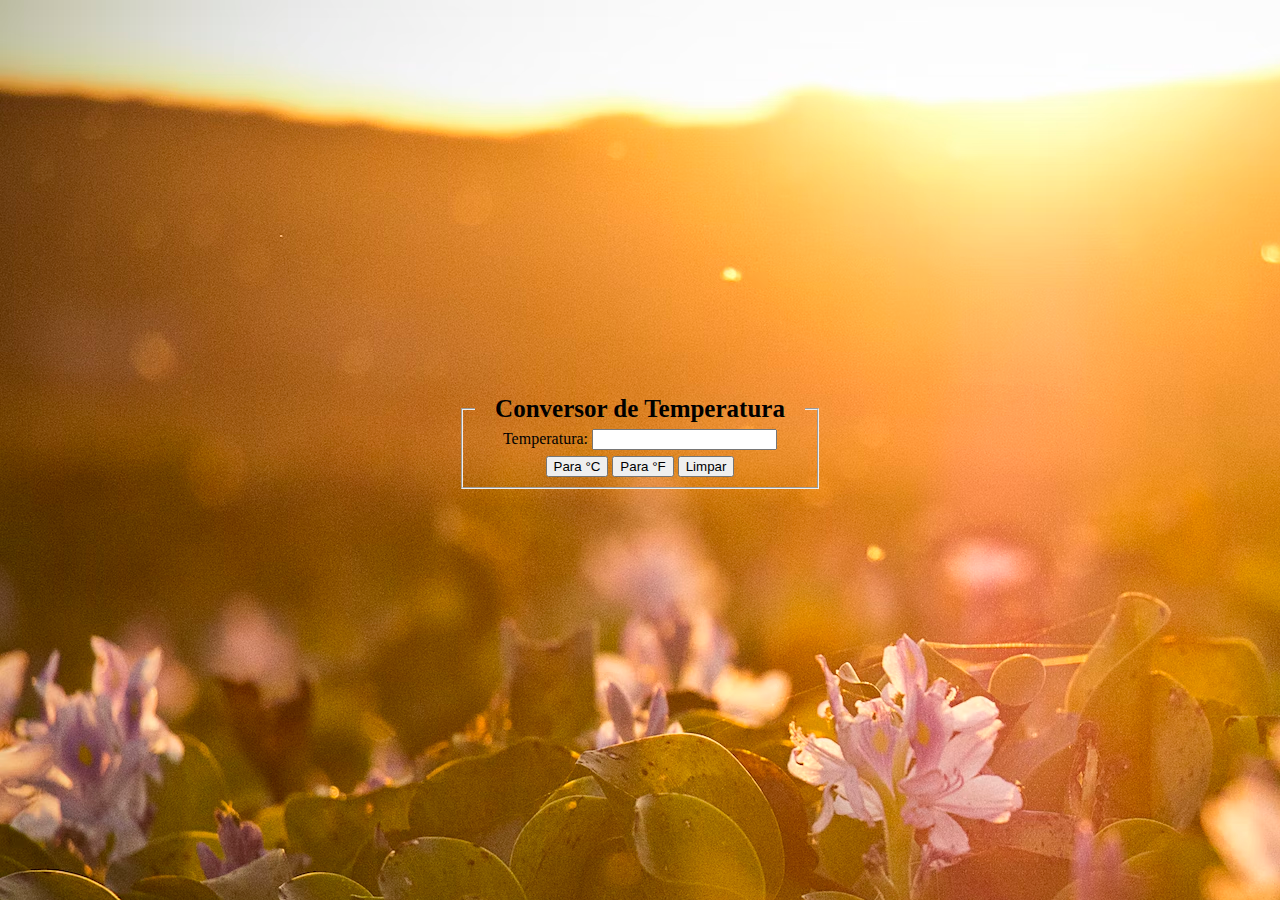
<file: index.html>
<!DOCTYPE html>
<html lang="en">
  <head>
    <meta charset="UTF-8" />
    <meta http-equiv="X-UA-Compatible" content="IE=edge" />
    <meta name="viewport" content="width=device-width, initial-scale=1.0" />
    <script src="./script.js"></script>
    <link rel="stylesheet" href="./style.css" />
    <title>Conversor de Temperatura</title>
  </head>
  <body>
    <div class="container">
      <!-- <h2>Conversor de Temperatura</h2> -->

      <fieldset>
        <legend>Conversor de Temperatura</legend>

        <form id="form">
          <label for="temperatura">Temperatura:</label>
          <input type="number" name="temperatura" id="temperatura" />
  
          <div class="botoes">
            <input type="button" value="Para °C" onclick="convertToC()" />
            <input type="button" value="Para °F" onclick="convertToF()" />
            <button type="reset" onclick="limpar()">Limpar</button>
          </div>
        </form>
      </fieldset>
      
      

      <div class="resultado">
        <p></p>
      </div>
    </div>
  </body>
</html>
</file>
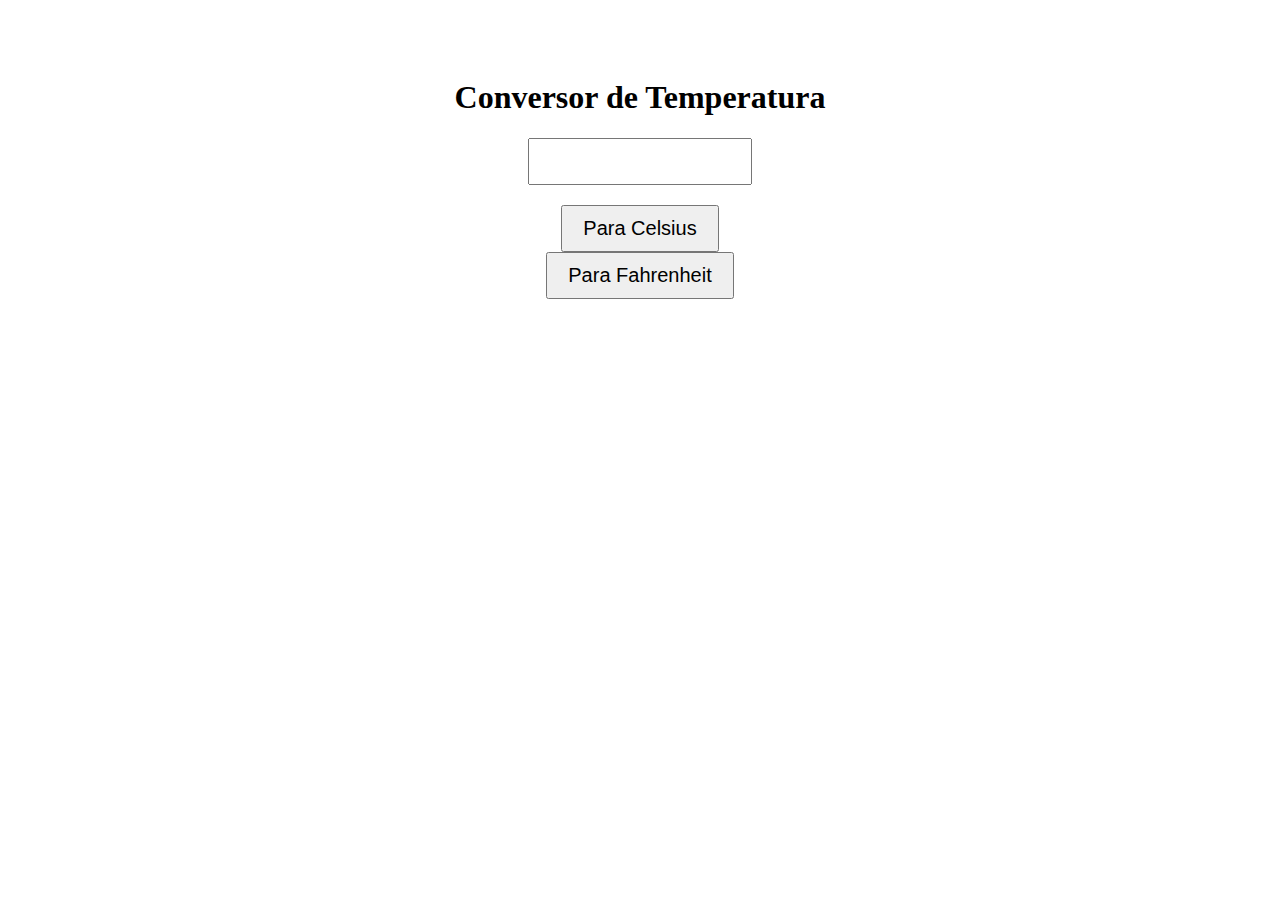
<file: chatGPT/index.html>
<!DOCTYPE html>
<html>
<head>
  <meta charset="utf-8">
  <title>Conversor de Temperatura</title>
  <style>
    .container {
      display: flex;
      flex-direction: column;
      align-items: center;
      padding-top: 50px;
    }

    input[type="text"] {
      font-size: 20px;
      padding: 10px;
      width: 200px;
      margin-bottom: 20px;
    }

    button {
      padding: 10px 20px;
      font-size: 20px;
      cursor: pointer;
    }
  </style>
</head>
<body>
  <div class="container">
    <h1>Conversor de Temperatura</h1>
    <input type="text" id="temperature-input">
    <button id="to-celsius">Para Celsius</button>
    <button id="to-fahrenheit">Para Fahrenheit</button>
    <p id="output"></p>
  </div>
  <script>
    const input = document.getElementById("temperature-input");
    const toCelsiusButton = document.getElementById("to-celsius");
    const toFahrenheitButton = document.getElementById("to-fahrenheit");
    const output = document.getElementById("output");

    function toCelsius() {
      const temperature = parseFloat(input.value);
      const celsius = (temperature - 32) * (5 / 9);
      output.innerHTML = `${temperature}°F = ${celsius.toFixed(2)}°C`;
    }

    function toFahrenheit() {
      const temperature = parseFloat(input.value);
      const fahrenheit = (temperature * (9 / 5)) + 32;
      output.innerHTML = `${temperature}°C = ${fahrenheit.toFixed(2)}°F`;
    }

    toCelsiusButton.addEventListener("click", toCelsius);
    toFahrenheitButton.addEventListener("click", toFahrenheit);
  </script>
</body>
</html>
</file>
<file: style.css>
body {
    text-align: center;
    /* Inclui uma imagem de fundo passando o caminho do arquivo */
    background-image: url('./images/flowers.avif');
    margin: 0;
    display: flex;
    /* vh pega pela proporcionalidade da tela é exigido para termos o display: flex */
    height: 100vh;
    /* align-items é utilizado para centralizar na vertical (de baixo para cima) */
    align-items: center;
    /* justify-content é utilizado para centralizar na vertical (de baixo para cima) */
    justify-content: center;
}

.botoes {
    margin-top: 2%;
}

legend {
    font-size: 25px;
    font-weight: bold;
    padding: 0 20px;
}
</file>
